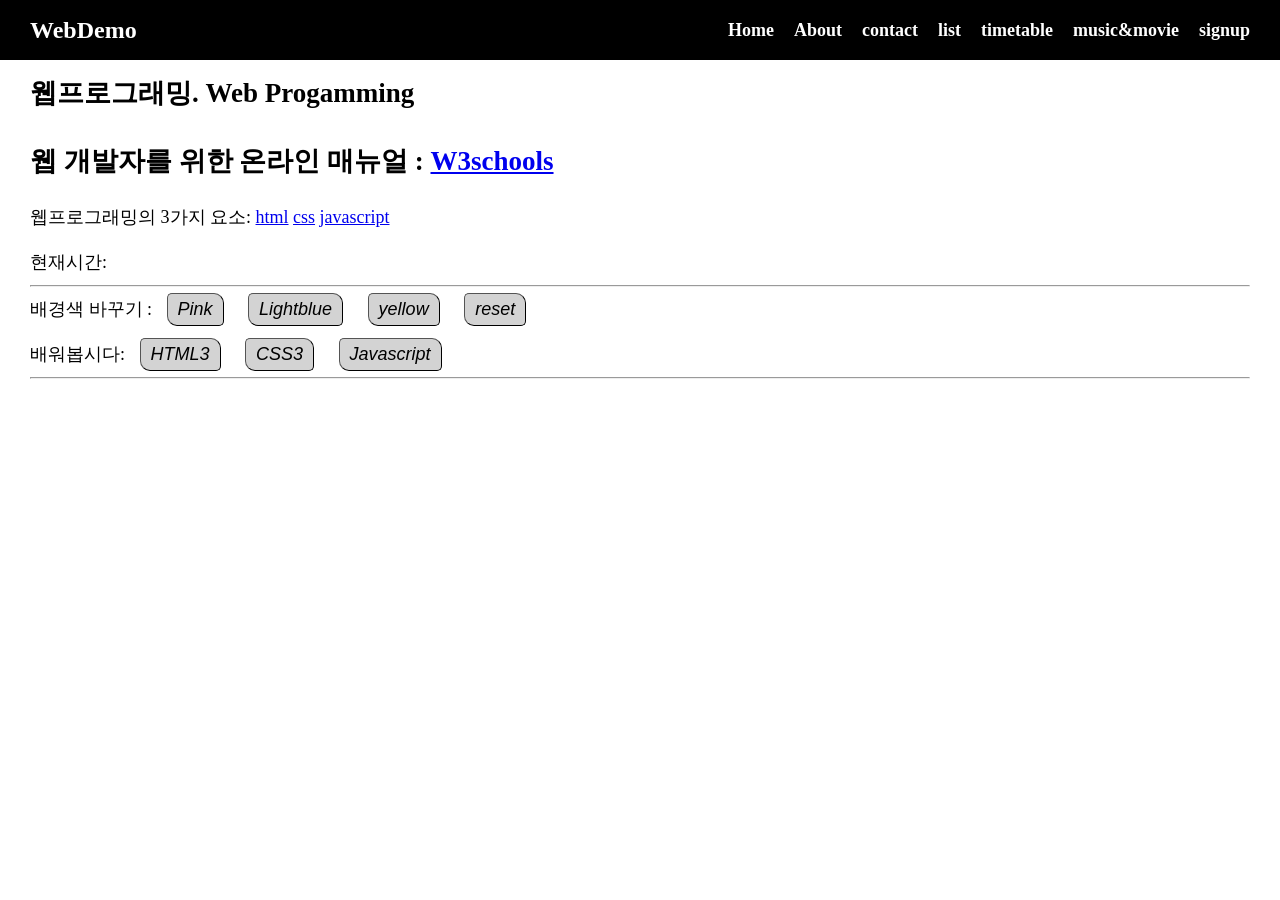
<file: index.html>
<!doctype html>
<html lang="en">
  <head>
    <meta charset="UTF-8" />
    <meta name="viewport" content="width=device-width, initial-scale=1.0" />
    <title>HCJdemo</title>
    <link rel="stylesheet" href="style.css" />
  </head>

  <body>
    <!-- 메뉴영역 -->
    <nav class="navbar">
      <div class="container">
        <div class="logo">WebDemo</div>
        <ul class="nav">
          <li>
            <a href="/">Home</a>
          </li>

          <li>
            <a href="about.html">About</a>
          </li>

          <li>
            <a href="contact.html">contact</a>
          </li>

          <li>
            <a href="list.html">list</a>
          </li>

          <li>
            <a href="timetable.html">timetable</a>
          </li>

          <li>
            <a href="music&movie.html">music&movie</a>
          </li>

          <li>
            <a href="signup.html">signup</a>
          </li>
        </ul>
      </div>
    </nav>

    <!-- 메인섹션 -->
    <section class="main">
      <div class="container">
        <h1>웹프로그래밍. Web Progamming</h1>
        <h2>
          웹 개발자를 위한 온라인 매뉴얼 :
          <a href="https://www.w3schools.com/">W3schools</a>
        </h2>

        <p>
          웹프로그래밍의 3가지 요소:
          <a href="https://www.w3schools.com/html/default.asp">html</a>
          <a href="https://www.w3schools.com/css/default.asp">css</a>
          <a href="https://www.w3schools.com/js/default.asp">javascript</a>
        </p>

        <p>현재시간:<span id="time"></span></p>

        <hr />

        <p>
          배경색 바꾸기 :
          <button onclick="pink()">Pink</button>
          <button onclick="lightblue()">Lightblue</button>
          <button onclick="yellow()">yellow</button>
          <button onclick="reset()">reset</button>
        </p>

        <p>
          배워봅시다:
          <button onmouseover="showhtml()" onmouseout="hide()">HTML3</button>
          <button onmouseover="showcss()" onmouseout="hide()">CSS3</button>
          <button onmouseover="showjs()" onmouseout="hide()">Javascript</button>
        </p>

        <hr />
        <br />

        <div>
          <img id="fig" height="200px" />
          <p id="desc"></p>
        </div>
      </div>
    </section>

    <script src="main.js"></script>
  </body>
</html>
</file>
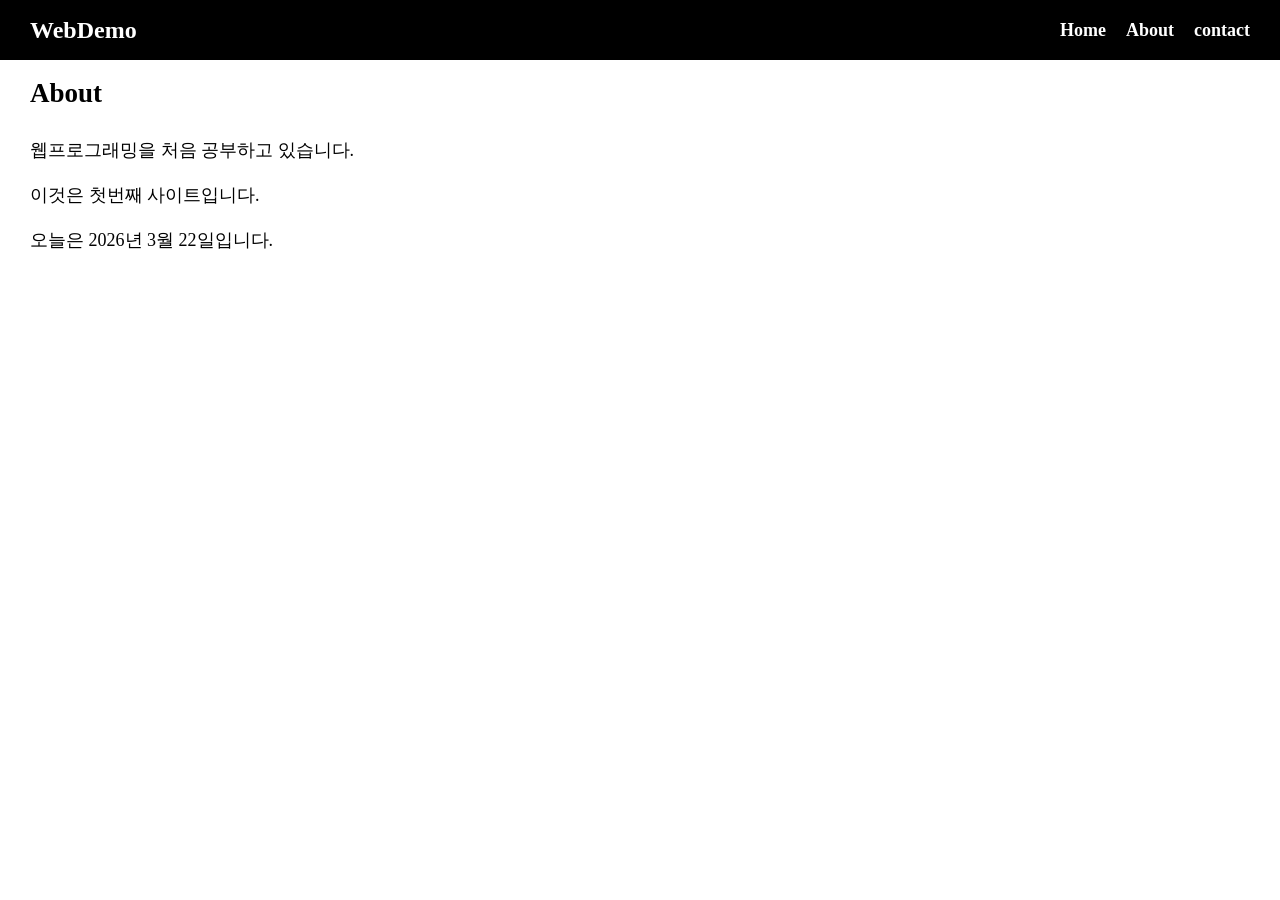
<file: about.html>
<!doctype html>
<html lang="en">
  <head>
    <meta charset="UTF-8" />
    <meta name="viewport" content="width=device-width, initial-scale=1.0" />
    <title>Document</title>
    <link rel="stylesheet" href="style.css" />
  </head>
  <body>
    <nav class="navbar">
      <div class="container">
        <div class="logo">WebDemo</div>
        <ul class="nav">
          <li>
            <a href="/">Home</a>
          </li>

          <li>
            <a href="about.html">About</a>
          </li>
          <li>
            <a href="contact.html">contact</a>
          </li>
        </ul>
      </div>
    </nav>

    <!-- 메인섹션 -->
    <section class="main">
      <div class="container">
        <h1>About</h1>

        <p>웹프로그래밍을 처음 공부하고 있습니다.</p>
        <p>이것은 첫번째 사이트입니다.</p>
        <p>오늘은 2026년 3월 22일입니다.</p>
      </div>
    </section>
  </body>
</html>
</file>
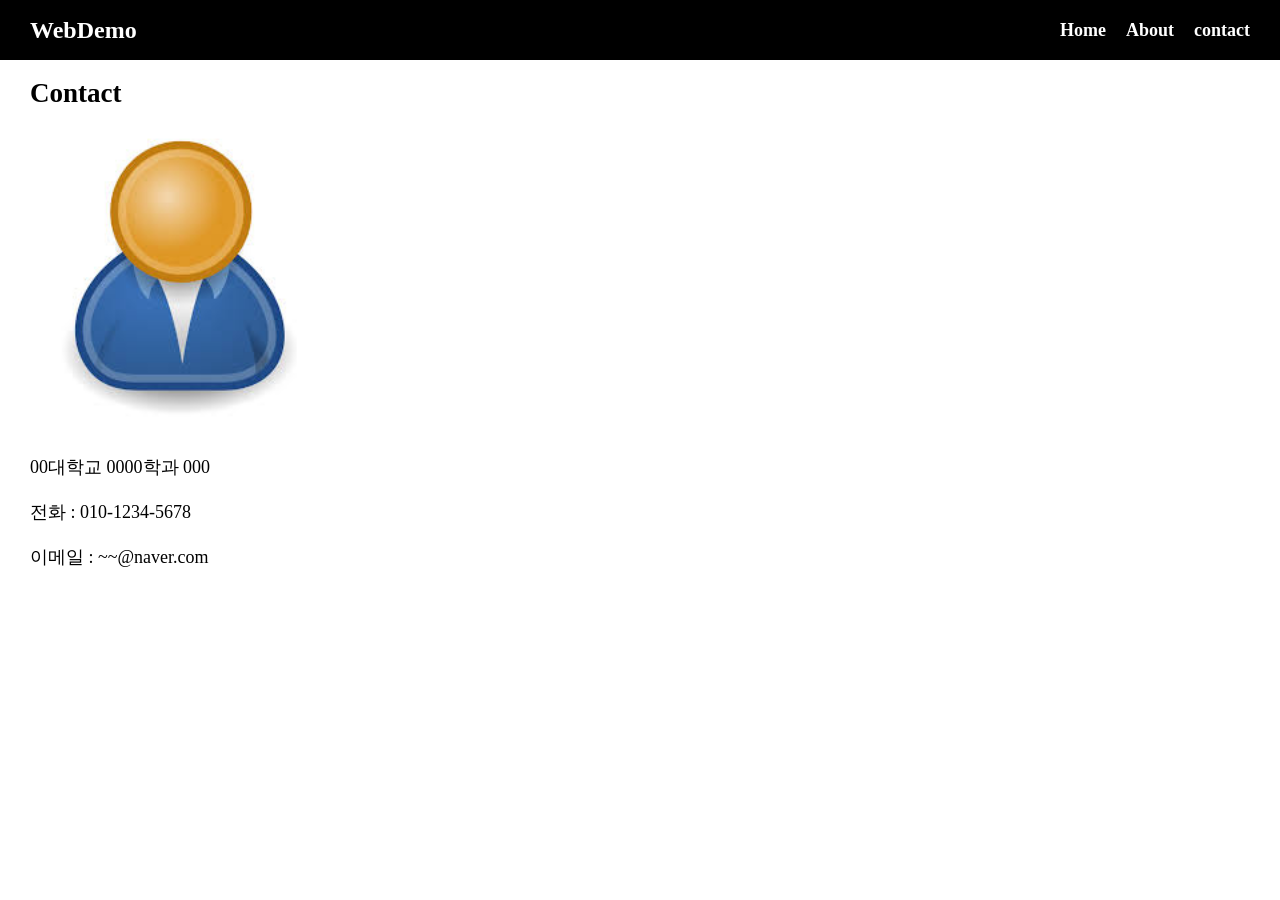
<file: contact.html>
<!DOCTYPE html>
<html lang="en">
<head>
    <meta charset="UTF-8">
    <meta name="viewport" content="width=device-width, initial-scale=1.0">
    <title>Document</title>
    <link rel="stylesheet" href="style.css" />
</head>

<body>
    <!-- 메뉴영역 -->
    <nav class="navbar">
      <div class="container">
        <div class="logo">WebDemo</div>
        <ul class="nav">
          <li>
            <a href="/">Home</a>
          </li>

          <li>
            <a href="contact.html">About</a>
          </li>

          <li>
            <a href="contact.html">contact</a>
          </li>
        </ul>
      </div>
    </nav>

    <!-- 메인섹션 -->
        <section class="main">
            <div class="container">
            <h1>Contact</h1>
            <div class="profile">
                <div>
                    <img src="img/user.jpeg" alt="user" height="300px"/>
                </div>
                
            <div>
            <p>00대학교 0000학과 000</p>
            <p>전화 : 010-1234-5678</p>
            <p>이메일 : ~~@naver.com</p>
            </div>
            </div>
            </div>
        </section>

</html>


</html>
</file>
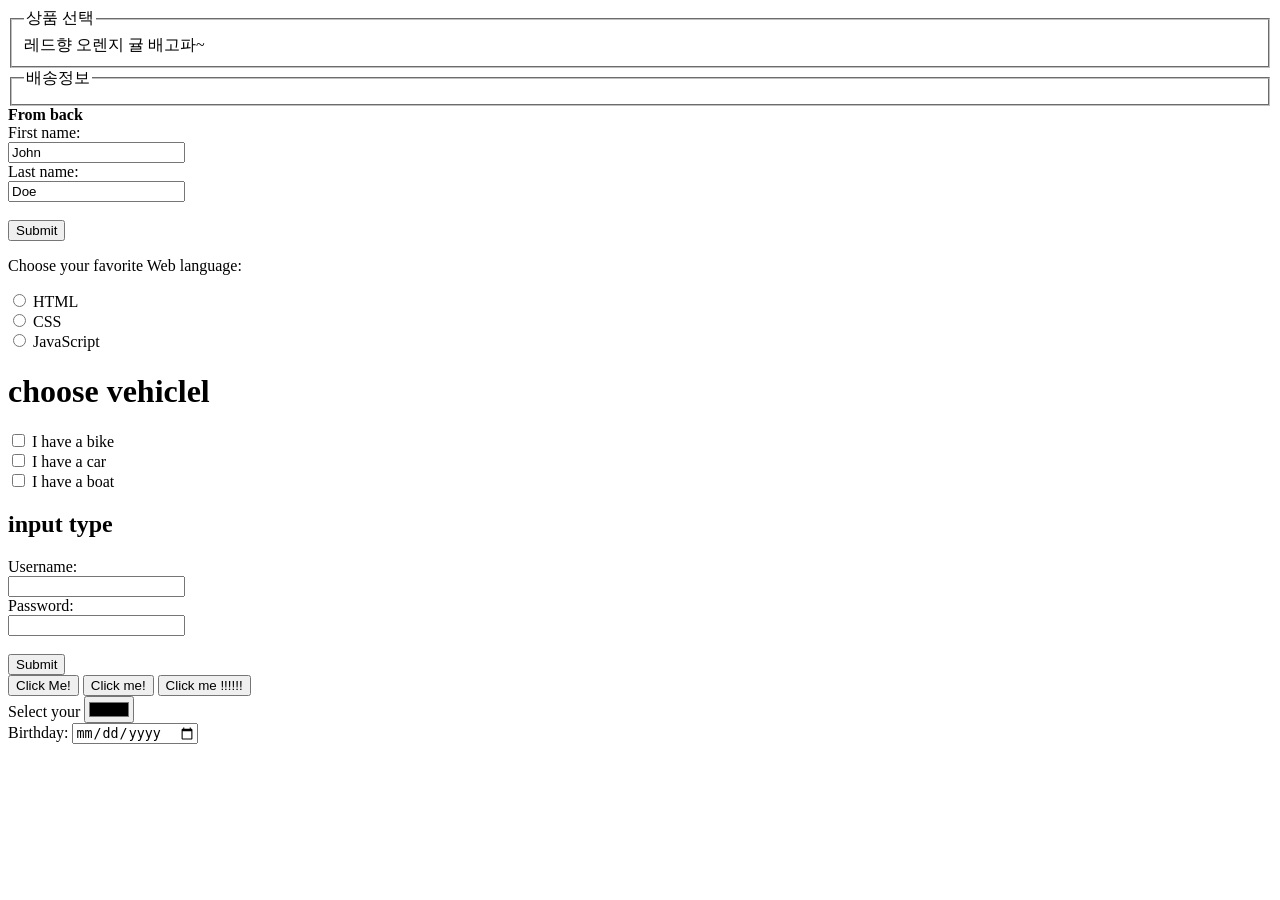
<file: form.html>
<!doctype html>
<html lang="en">
  <head>
    <meta charset="UTF-8" />
    <meta name="viewport" content="width=device-width, initial-scale=1.0" />
    <title>form</title>
  </head>
  <body>
    <form action="">
      <fieldset>
        <legend>상품 선택</legend>
        레드향 오렌지 귤 배고파~
      </fieldset>

      <fieldset>
        <legend>배송정보</legend>
      </fieldset>
      <b>From back</b>
      <form action="/action_page.php">
        <br />
        <label for="fname">First name:</label><br />
        <input type="text" id="fname" name="fname" value="John" />
        <br />

        <label for="lname">Last name:</label><br />
        <input type="text" id="lname" name="lname" value="Doe" /><br /><br />
        <input type="submit" value="Submit" />

        <p>Choose your favorite Web language:</p>
        <form>
          <input type="radio" id="html" name="fav_language" value="HTML" />
          <label for="html">HTML</label><br />
          <input type="radio" id="css" name="fav_language" value="CSS" />
          <label for="css">CSS</label><br />
          <input
            type="radio"
            id="javascript"
            name="fav_language"
            value="JavaScript"
          />
          <label for="javascript">JavaScript</label>
        </form>
        <h1>choose vehiclel</h1>

        <form action="">
          <input type="checkbox" id="vehicle1" name="vehicle1" value="Bike" />
          <label for="vehicle1"> I have a bike</label><br />
          <input type="checkbox" id="vehicle2" name="vehicle2" value="Car" />
          <label for="vehicle2"> I have a car</label><br />
          <input type="checkbox" id="vehicle3" name="vehicle3" value="Boat" />
          <label for="vehicle3"> I have a boat</label>
        </form>

        <h2>input type</h2>
        <form action="/action_page.php">
          <label for="username">Username:</label><br />
          <input type="text" id="username" name="username" /><br />
          <label for="pwd">Password:</label><br />
          <input type="password" id="pwd" name="pwd" /><br /><br />
          <input type="submit" value="Submit" />
        </form>

        <input
          type="button"
          onclick="alert('Hello World!')"
          value="Click Me!"
        />

        <input type="button" onclick="alert('Helloworld')" value="Click me!" />
        <button onclick="alert()">Click me !!!!!!</button>

        <br />
        <label for="favcolor">Select your<label>
        <input type="color" id="favcolor" name="datemin">

        <form>
            <label for="birthday">Birthday:</label>
            <input type="date" id="birthday" name="birthday">
        </form>
    </form>
  </body>
</html>
</file>
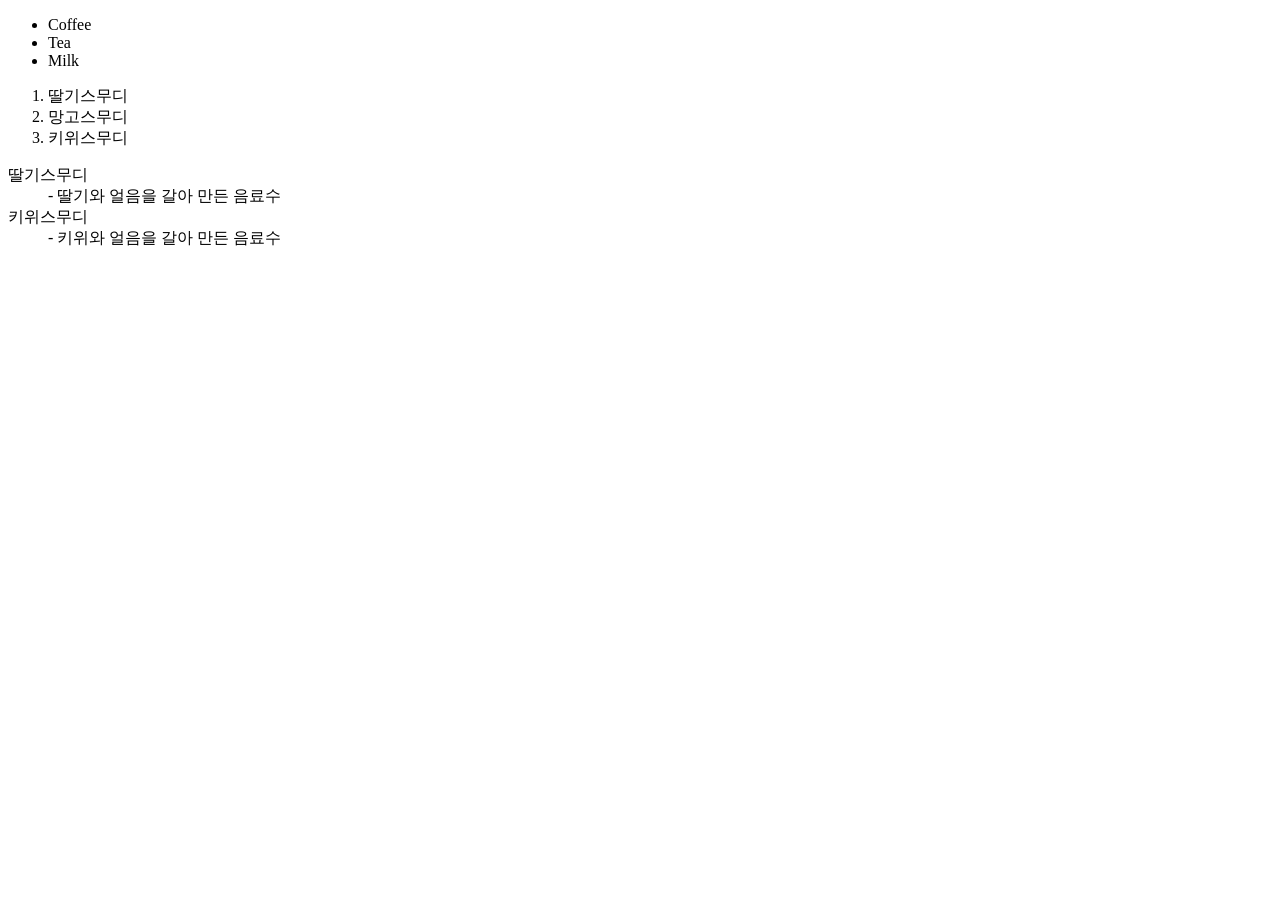
<file: list.html>
<!doctype html>
<html lang="en">
  <head>
    <meta charset="UTF-8" />
    <meta name="viewport" content="width=device-width, initial-scale=1.0" />
    <title>list</title>
  </head>
  <body>
    <ul>
      <li>Coffee</li>
      <li>Tea</li>
      <li>Milk</li>
    </ul>

    <ol>
      <li>딸기스무디</li>
      <li>망고스무디</li>
      <li>키위스무디</li>
    </ol>

    <dl>
      <dt>딸기스무디</dt>
      <dd>- 딸기와 얼음을 갈아 만든 음료수</dd>
      <dt>키위스무디</dt>
      <dd>- 키위와 얼음을 갈아 만든 음료수</dd>
    </dl>
  </body>
</html>
</file>
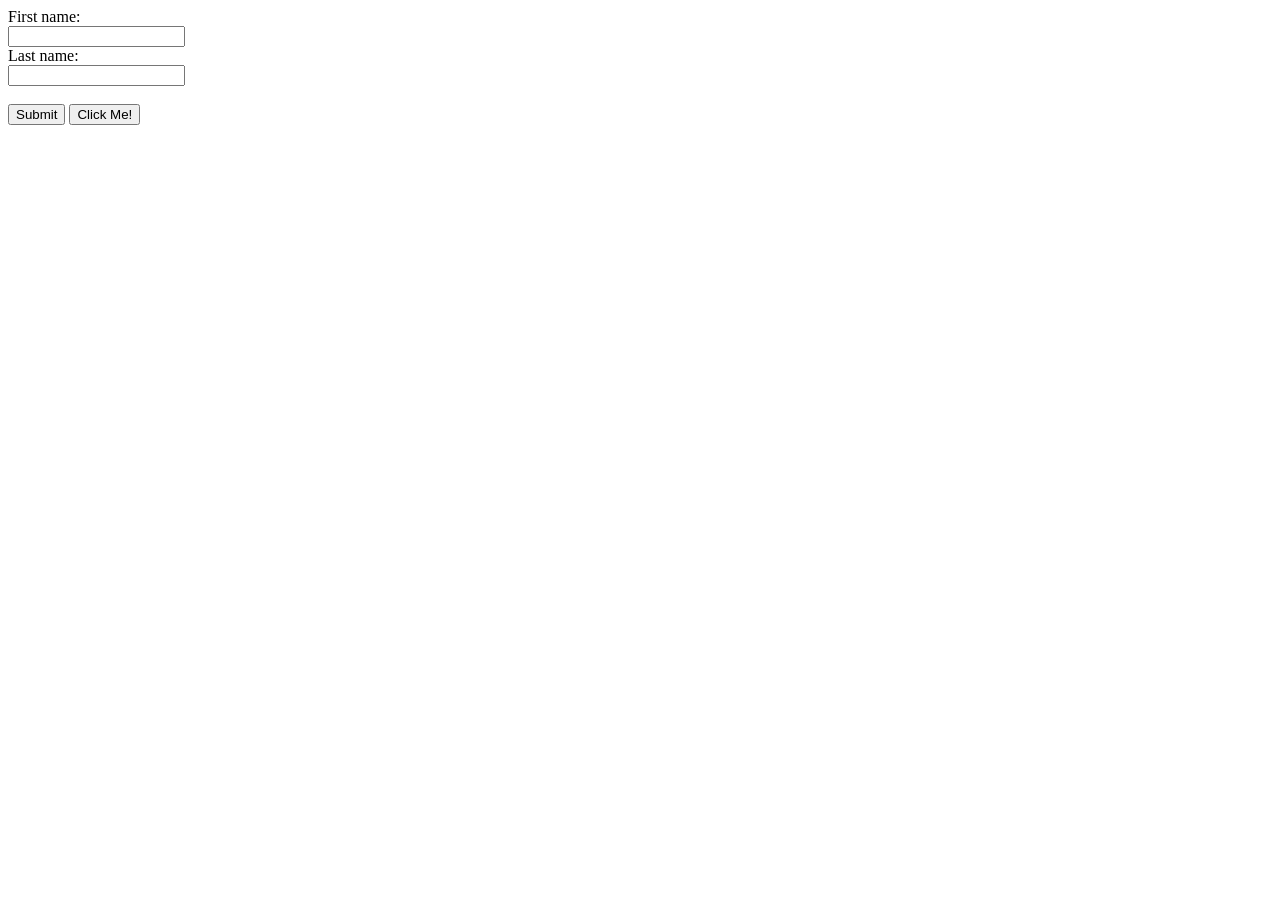
<file: signup.html>
<!doctype html>
<html lang="en">
  <head>
    <meta charset="UTF-8" />
    <meta name="viewport" content="width=device-width, initial-scale=1.0" />
    <title>Document</title>
  </head>
  <body>
    <form action="/action_page.php">
      <label for="fname">First name:</label><br />
      <input type="text" id="fname" name="fname" value="" /><br />
      <label for="lname">Last name:</label><br />
      <input type="text" id="lname" name="lname" value="" /><br /><br />
      <input type="submit" />
      <input
        type="button"
        onclick="alert('가입을 환영합니다!')"
        value="Click Me!"
      />
    </form>
  </body>
</html>
</file>
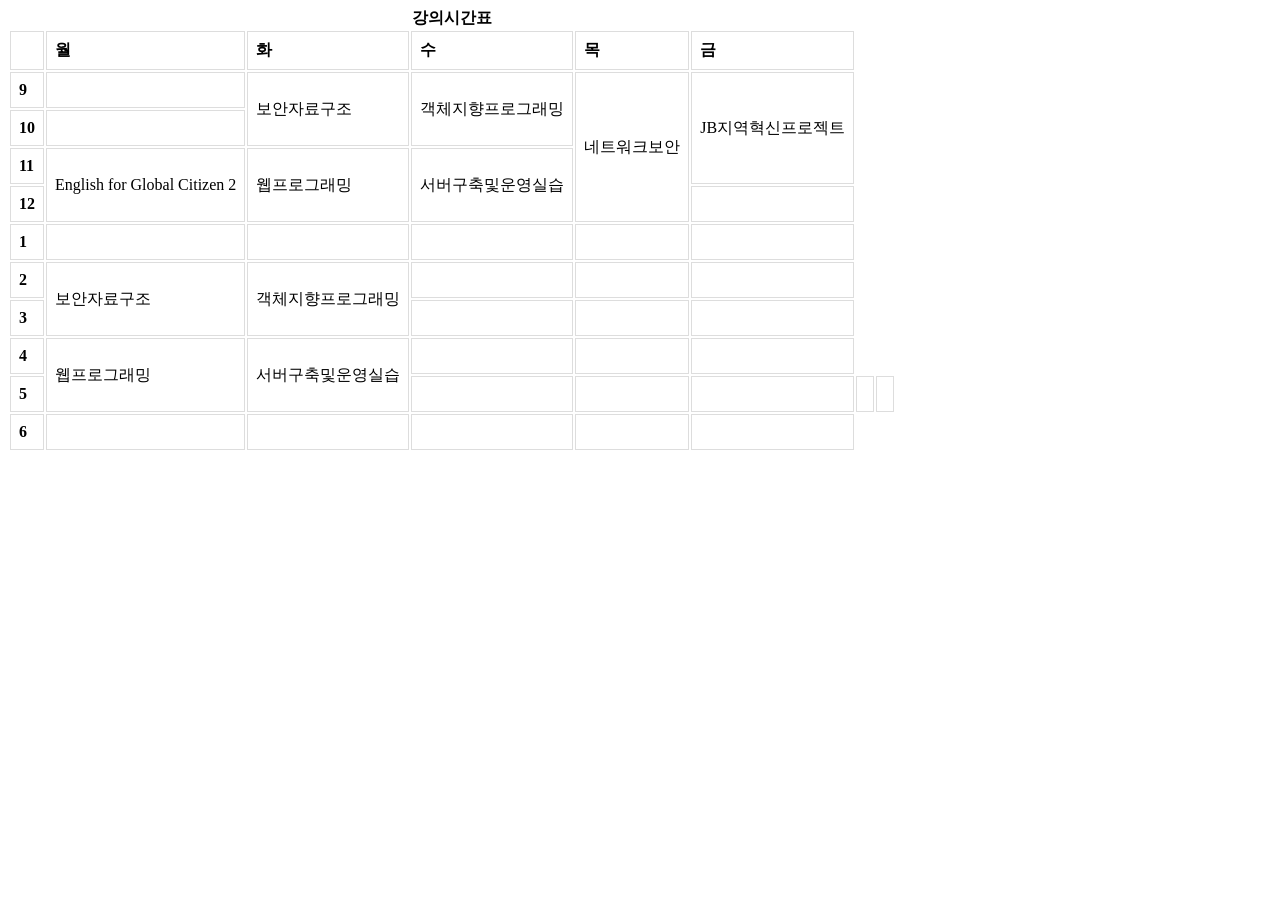
<file: timetable.html>
<!doctype html>
<html lang="en">
  <head>
    <meta charset="UTF-8" />
    <meta name="viewport" content="width=device-width, initial-scale=1.0" />
    <title>강의시간표</title>
  </head>

  <style>
    td,
    th {
      border: 0.1px solid #dddddd;
      text-align: left;
      padding: 8px;
    }
    /* tr:nth-child(even) {
      background-color: #dddddd;
    } */
    /* 이거 왜 띄워져있지 */

    th,
    td {
      padding: 8px;
    }
  </style>

  <body>
    <table>
      <caption>
        <b>강의시간표</b>
      </caption>

      <tbody>
        <tr>
          <th></th>
          <th>월</th>
          <th>화</th>
          <th>수</th>
          <th>목</th>
          <th>금</th>
        </tr>

        <tr>
          <th>9</th>
          <td></td>
          <td rowspan="2">보안자료구조</td>
          <td rowspan="2">객체지향프로그래밍</td>
          <td rowspan="4">네트워크보안</td>
          <td rowspan="3">JB지역혁신프로젝트</td>
        </tr>

        <tr>
          <th>10</th>
          <td></td>
        </tr>

        <tr>
          <th>11</th>
          <td rowspan="2">English for Global Citizen 2</td>
          <td rowspan="2">웹프로그래밍</td>
          <td rowspan="2">서버구축및운영실습</td>
        </tr>

        <tr>
          <th>12</th>
          <td></td>
        </tr>

        <tr>
          <th>1</th>
          <td></td>
          <td></td>
          <td></td>
          <td></td>
          <td></td>
        </tr>

        <tr>
          <th>2</th>
          <td rowspan="2">보안자료구조</td>
          <td rowspan="2">객체지향프로그래밍</td>
          <td></td>
          <td></td>
          <td></td>
        </tr>

        <tr>
          <th>3</th>
          <td></td>
          <td></td>
          <td></td>
        </tr>

        <tr>
          <th>4</th>
          <td rowspan="2">웹프로그래밍</td>
          <td rowspan="2">서버구축및운영실습</td>
          <td></td>
          <td></td>
          <td></td>
        </tr>

        <tr>
          <th>5</th>
          <td></td>
          <td></td>
          <td></td>
          <td></td>
          <td></td>
        </tr>

        <tr>
          <th>6</th>
          <td></td>
          <td></td>
          <td></td>
          <td></td>
          <td></td>
        </tr>
      </tbody>
    </table>
  </body>
</html>
</file>
<file: style.css>
* {
  box-sizing: border-box;
  margin: 0;
  padding: 0;
}

body {
  line-height: 1.5;
  font-size: 18px;
  background-color: rgb(255, 255, 255);
}

ul {
  list-style-type: none;
}

.container {
  max-width: 1300px;
  /* background-color: aqua; */
  margin: 0 auto;
  padding: 0 30px;
}

.main {
  color: rgb(0, 0, 0);
  line-height: 2.5;
}

.navbar {
  background-color: black;
  color: white;
  height: 60px;
}

.navbar .container {
  display: flex;
  flex-direction: row;
  justify-content: space-between;
  align-items: center;
  height: 100%;
}

.navbar ul {
  display: flex;
  flex-direction: row;
}

.navbar ul li {
  margin-left: 20px;
}

.navbar .logo {
  font-size: x-large;
  font-weight: bold;
}

.navbar a {
  color: white;
  text-decoration: none;
  font-size: 18px;
  font-weight: bold;
}

.navbar a:hover {
  border-bottom: 2px #aaa solid;
  color: #aaa;
}

button {
  padding: 5px 10px;
  margin: 5px 10px;
  font-size: large;
  font-style: italic;
  background-color: lightgray;
  border-width: 1px;
  border-radius: 5px 10px;
}

button:hover {
  color: rgb(10, 140, 245);
  background-color: aquamarine;
}
</file>
